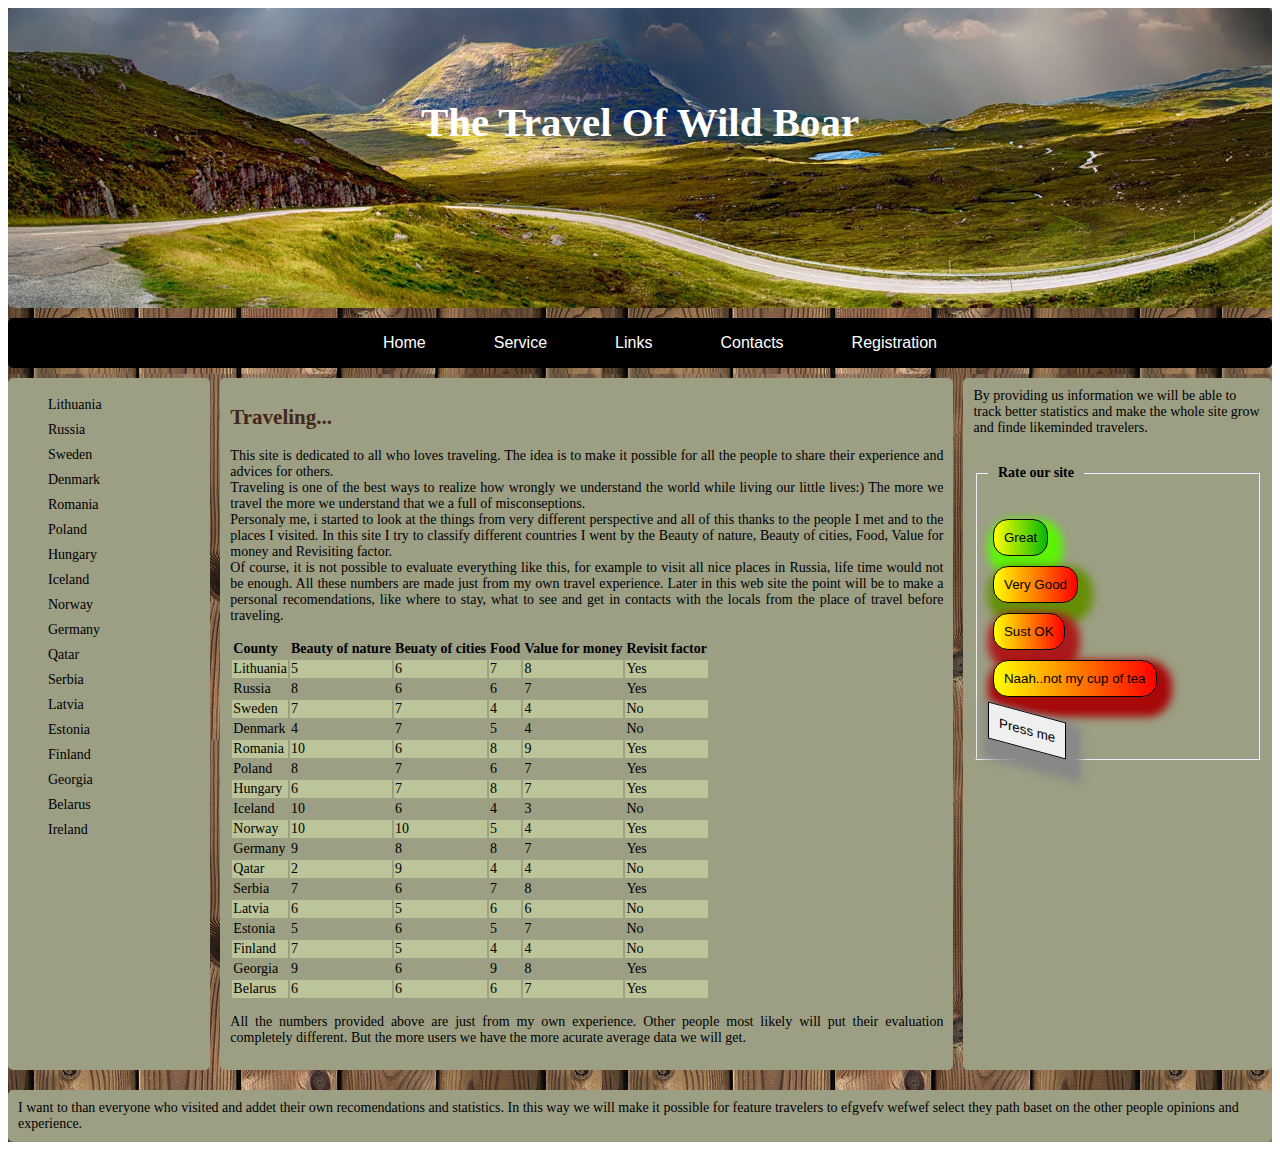
<file: index.html>
<!DOCTYPE html>
<html>

<head>
	<title>Travel</title>
	<link rel="stylesheet" type="text/css" href="gc.css">
</head>

<body>
	<div class="container-grid">

		<div class="name">
			<h3>The Travel Of Wild Boar</h3>
		</div>

		<div id="nav">
			<ul>
				<li><a class="active" href="#">Home</a></li>
				<li><a href="#">Service</a></li>
				<li><a href="#">Links</a></li>
				<li><a href="#">Contacts</a></li>
				<li><a href="registration.html">Registration</a></li>
			</ul>
		</div>
		<div class="containerLeft">
			<ul>
				<li><a href="#" id="lt">Lithuania</a></li>
				<li><a href="#" id="ru">Russia</a></li>
				<li><a href="#" id="sw">Sweden</a></li>
				<li><a href="#" id="dk">Denmark</a></li>
				<li><a href="#" id="ro">Romania</a></li>
				<li><a href="#" id="pl">Poland</a></li>
				<li><a href="#" id="hg">Hungary</a></li>
				<li><a href="#" id="ic">Iceland</a></li>
				<li><a href="#" id="no">Norway</a></li>
				<li><a href="#" id="de">Germany</a></li>
				<li><a href="#" id="qt">Qatar</a></li>
				<li><a href="#" id="sr">Serbia</a></li>
				<li><a href="#" id="lv">Latvia</a></li>
				<li><a href="#" id="es">Estonia</a></li>
				<li><a href="#" id="fl">Finland</a></li>
				<li><a href="#" id="ge">Georgia</li>
				</li>
				<li><a href="#" id="by">Belarus</a></li>
				<li><a href="#" id="ie">Ireland</a></li>
			</ul>
		</div>

		<div class="content">
			<h2>Traveling...</h2>
			<p>
				This site is dedicated to all who loves traveling. The idea is to make it possible for all the people to share
				their
				experience and advices for others.
				<br>Traveling is one of the best ways to realize how wrongly we understand the world while living our little
				lives:)
				The more we travel the more we understand
				that we a full of misconseptions.<br>
				Personaly me, i started to look at the things from very different perspective and all of this thanks to the people
				I met and to the places I visited. In this site I try to classify different countries I went by the Beauty of
				nature, Beauty of cities,
				Food, Value for money and Revisiting factor.<br>
				Of course, it is not possible to evaluate everything like this, for example to visit all nice places in Russia,
				life time would not be enough.
				All these numbers are made just from my own travel experience. Later in this web site the point will be to make a
				personal recomendations,
				like where to stay, what to see and get in contacts with the locals from the place of travel before traveling.

			</p>
			<div id="comparisonTable">
				<table>
					<th>County</th>
					<th>Beauty of nature</th>
					<th>Beuaty of cities</th>
					<th>Food</th>
					<th>Value for money</th>
					<th>Revisit factor</th>
					<tr>
						<td>Lithuania</td>
						<td>5</td>
						<td>6</td>
						<td>7</td>
						<td>8</td>
						<td>Yes</td>
					</tr>
					<tr>
						<td>Russia</td>
						<td>8</td>
						<td>6</td>
						<td>6</td>
						<td>7</td>
						<td>Yes</td>
					</tr>
					<tr>
						<td>Sweden</td>
						<td>7</td>
						<td>7</td>
						<td>4</td>
						<td>4</td>
						<td>No</td>
					</tr>
					<tr>
						<td>Denmark</td>
						<td>4</td>
						<td>7</td>
						<td>5</td>
						<td>4</td>
						<td>No</td>
					</tr>
					<tr>
						<td>Romania</td>
						<td>10</td>
						<td>6</td>
						<td>8</td>
						<td>9</td>
						<td>Yes</td>
					</tr>
					<tr>
						<td>Poland</td>
						<td>8</td>
						<td>7</td>
						<td>6</td>
						<td>7</td>
						<td>Yes</td>
					</tr>
					<tr>
						<td>Hungary</td>
						<td>6</td>
						<td>7</td>
						<td>8</td>
						<td>7</td>
						<td>Yes</td>
					</tr>
					<tr>
						<td>Iceland</td>
						<td>10</td>
						<td>6</td>
						<td>4</td>
						<td>3</td>
						<td>No</td>
					</tr>
					<tr>
						<td>Norway</td>
						<td>10</td>
						<td>10</td>
						<td>5</td>
						<td>4</td>
						<td>Yes</td>
					</tr>
					<tr>
						<td>Germany</td>
						<td>9</td>
						<td>8</td>
						<td>8</td>
						<td>7</td>
						<td>Yes</td>
					</tr>
					<tr>
						<td>Qatar</td>
						<td>2</td>
						<td>9</td>
						<td>4</td>
						<td>4</td>
						<td>No</td>
					</tr>
					<tr>
						<td>Serbia</td>
						<td>7</td>
						<td>6</td>
						<td>7</td>
						<td>8</td>
						<td>Yes</td>
					</tr>
					<tr>
						<td>Latvia</td>
						<td>6</td>
						<td>5</td>
						<td>6</td>
						<td>6</td>
						<td>No</td>
					</tr>
					<tr>
						<td>Estonia</td>
						<td>5</td>
						<td>6</td>
						<td>5</td>
						<td>7</td>
						<td>No</td>
					</tr>
					<tr>
						<td>Finland</td>
						<td>7</td>
						<td>5</td>
						<td>4</td>
						<td>4</td>
						<td>No</td>
					</tr>
					<tr>
						<td>Georgia</td>
						<td>9</td>
						<td>6</td>
						<td>9</td>
						<td>8</td>
						<td>Yes</td>
					</tr>
					<tr>
						<td>Belarus</td>
						<td>6</td>
						<td>6</td>
						<td>6</td>
						<td>7</td>
						<td>Yes</td>
					</tr>
				</table>
			</div>
			<p>
				All the numbers provided above are just from my own experience. Other people most likely will put their evaluation
				completely different. But the more users we have the more acurate average data we will get.
			</p>
		</div>
		<div class="right">
			By providing us information we will be able to track better statistics and make the whole site grow
			and finde likeminded travelers.
			<form>

				<fieldset id="rating">
					<legend id="rate">
						<h4>Rate our site</h4>
					</legend>
					<button id="great">Great</button>
					<br>
					<button id="veryGood">Very Good</button>
					<br>
					<button id="ok">Sust OK</button>
					<br>
					<button id="bad">Naah..not my cup of tea</button>
					<br>
					<button id="pressMe">Press me</button>
				</fieldset>
			</form>
		</div>

		<div class="footer">
			I want to than everyone who visited and addet their own recomendations and statistics. In this way we will make
			it possible for feature travelers to efgvefv wefwef select they path baset on the other people opinions and
			experience.
		</div>



	</div>
</body>

</html>
</file>
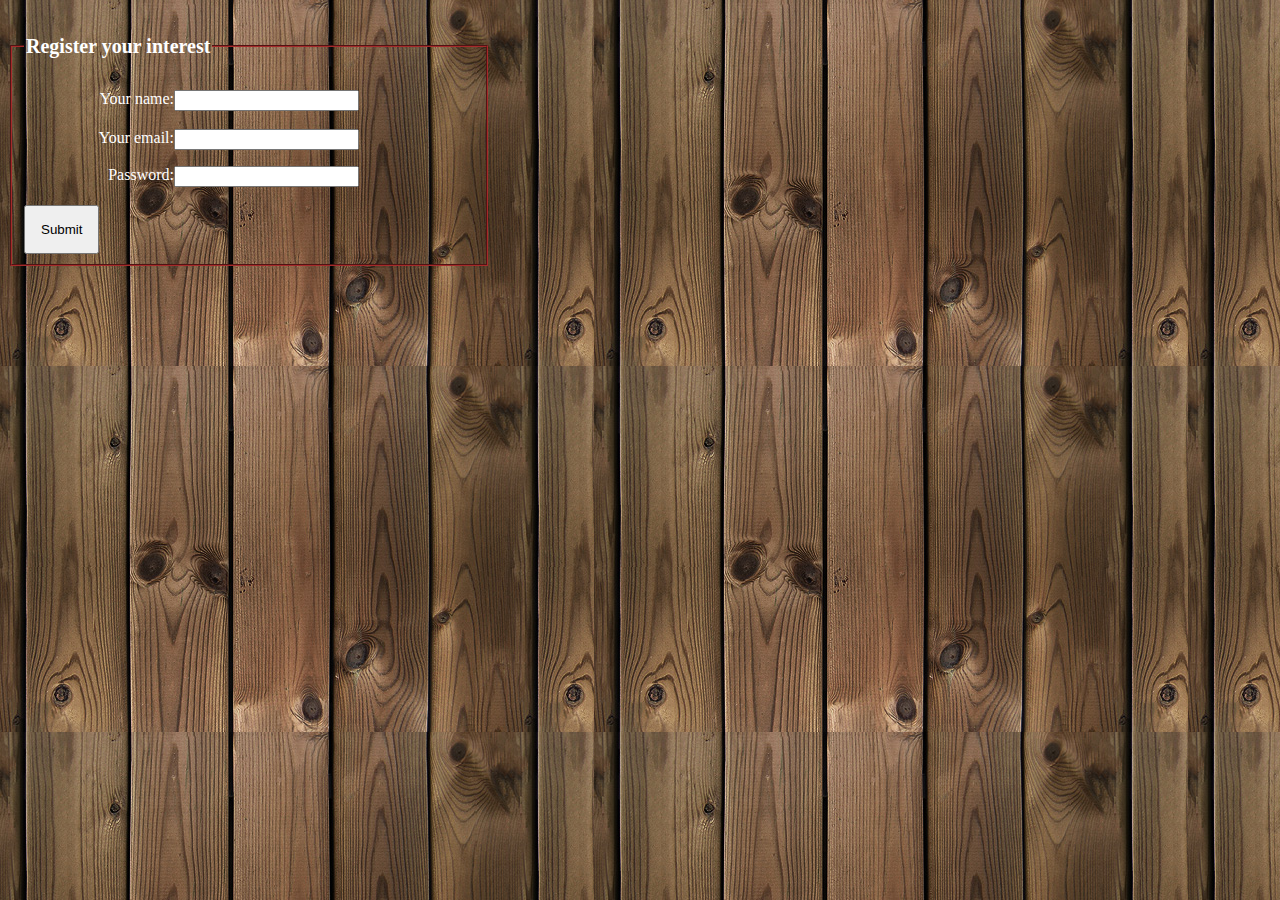
<file: registration.html>
<!DOCTYPE html>
<html lang="en">
<head>
    <meta charset="UTF-8">
    <meta name="viewport" content="width=device-width, initial-scale=1.0">
    <meta http-equiv="X-UA-Compatible" content="ie=edge">
    <title>Registration</title>
    <link rel="stylesheet" href="registration.css">
    
</head>
<body>
    
        <fieldset class="forma">
            <legend><h4>Register your interest</h4></legend>
            
                <label class="name" for="name">Your name:</label>
                <input type="text" name="name" id = "name"><br/>
                <br>
                <label class="email" for="email">Your email:</label>
                <input type="text" name="email" id = "email"></p>
                <label class="password" for="name">Password:</label>
                <input type="text" name="name" id = "password"><br><br>
                <button class="validation" onclick="validateText();">Submit</button>
        </fieldset>	
    
        <div class="box">Registration successful</div>

  
    <script src="jquery3.js"></script>
    <script src="registration.js"></script>
    <script src="reg.js"></script>
</body>
</html>
</file>
<file: gc.css>
.container-grid {
  display: grid;
  grid-template-columns: repeat(12, 1fr);
  grid-gap: 10px;
  background-image: url(wood.jpg);
}

.name {
  grid-column: 1/-1;
  grid-row: 1;
  background-image: url(kalnai.jpg);
  text-align: center;
  height: 250px;
  font-size: 35px;
  color: white;
  background-position: bottom center;
  background-size: cover;
  vertical-align: middle;
  padding-top: 50px;
  border-radius: 5px;
}
h2 {
  color: rgb(68, 38, 27);
}

#nav {
  grid-column: 1 /-1;
  grid-row: 2;
  background-color: black;
  list-style-type: none;
  border-radius: 5px;
  text-align: center;
  font-size: 16px;
  margin: 0px;
}
#nav ul li {
  display: inline;
  padding: 0px;
}
#nav ul li a {
  text-decoration: none;
  font-family: Arial, Helvetica, sans-serif;
  padding: 0.2em 2em;
  color: white;
}
#nav ul li a:hover {
  background-color: white;
  color: black;
}
#comparisonTable tr:nth-child(even) {
  background-color: rgba(228, 245, 181, 0.445);
}

.containerLeft {
  grid-column: 1 / 3;
  grid-row: 3;
  background-color: #9c9f84;
  list-style-type: none;
  border-radius: 5px;
  font-size: 16px;
  margin: 0px;
  font-size: 18px;
  line-height: 20px;
}

.containerLeft li {
  list-style-type: none;
}

.containerLeft ul a {
  text-decoration: none;
  color: black;
  padding: 0px;
  line-height: 25px;
}
.containerLeft ul a:hover {
  text-decoration: none;
  color: white;
  padding: 0px;
}

.content {
  grid-column: 3 / 10;
  grid-row: 3;
  font-family: Verdana, Georgia, serif;
  font-size: 14px;
  background-color: #9c9f84;
  border-radius: 5px;
  font-size: 16px;
  margin: 0px;
  padding: 10px;
  text-align: justify;
}

.right {
  grid-column: 10 / 13;
  grid-row: 3;
  font-family: Verdana, Georgia, serif;
  font-size: 14px;
  background-color: #9c9f84;
  border-radius: 5px;
  font-size: 16px;
  margin: 0px;
  padding: 10px;
}

.forma a {
  grid-column: 11 / 13;
  grid-row: 4 / 5;
  font-family: Verdana, Georgia, serif;
  font-size: 14px;
  background-color: #9c9f84;
  border-radius: 5px;
  font-size: 16px;
  margin: 0px;
  padding: 10px;
}
#rate {
  display: block;
  padding: 10px;
  margin-top: 20px;
}

#pressMe {
  padding: 10px;
  margin-top: 10px;
  transform: skewY(15deg);
  border: 1px solid;
  padding: 10px;
  box-shadow: 5px 10px 8px 10px #888888;
}
#great {
  border-radius: 15px;
  padding: 5px;
  margin: 5px;
  background-image: linear-gradient(-90deg, rgb(4, 185, 4), yellow);
  border: 1px solid;
  padding: 10px;
  box-shadow: 5px 10px 8px 10px #5df306;
}
#veryGood {
  border-radius: 15px;
  padding: 5px;
  margin: 5px;
  background-image: linear-gradient(-90deg, red, yellow);
  border: 1px solid;
  padding: 10px;
  box-shadow: 5px 10px 8px 10px #668f08;
}
#ok {
  border-radius: 15px;
  padding: 5px;
  margin: 5px;
  background-image: linear-gradient(-90deg, red, yellow);
  border: 1px solid;
  padding: 10px;
  box-shadow: 5px 10px 8px 10px #ac1b1b;
}
#bad {
  border-radius: 15px;
  padding: 5px;
  margin: 5px;
  background-image: linear-gradient(-90deg, red, yellow);
  border: 1px solid;
  padding: 10px;
  box-shadow: 5px 10px 8px 10px #a70909;
}

.footer {
  grid-column: 1 / -1;
  font-family: Verdana, Georgia, serif;
  font-size: 8px;
  background-color: #9c9f84;
  border-radius: 5px;
  font-size: 16px;
  margin: 0px;
  padding: 10px;
}

/*Small screens*/
@media (max-width: 480px) {
  .container-grid {
    display: grid;
  }
  #nav ul li {
    display: block;
    padding: 0px;
    width: 100px;
    align-self: auto;
  }
  .name {
    grid-column: 1/-1;
  }
  #nav > * {
    grid-column: 1 /-1;
  }
  .content {
    grid-column: 1/-1;
    grid-row: 3;
    font-size: 10px;
  }
  .containerLeft {
    grid-column: 1/-1;
    grid-row: 4;
    font-size: 10px;
  }
  .right {
    grid-column: 1/-1;
    grid-row: 5;
    font-size: 10px;
    display: none;
  }
  .footer {
    grid-column: 1/-1;
    grid-row: 6;
    font-size: 10px;
  }
}
/*Medium screens*/
@media (min-width: 480px) {
  /*Every style we put in this style will be affective if the scree is smaller than 992px*/
  .container-grid {
    display: grid;
  }
  .name {
    grid-column: 1/-1;
  }
  #nav > * {
    grid-column: 1 /-1;
  }
  .content {
    grid-column: 4/13;
    grid-row: 3;
    font-size: 14px;
  }
  .containerLeft {
    grid-column: 1/4;
    grid-row: 3;
    font-size: 14px;
  }
  .right {
    grid-column: 1/-1;
    grid-row: 4;
    font-size: 14px;
  }
  .footer {
    grid-column: 1/-1;
    grid-row: 5;
    font-size: 14px;
  }
}
/*Large screens*/
@media (min-width: 900px) {
  /*Every style we put in this style will be affective if the scree is bigger than 700px*/
  .container-grid {
    display: grid;
  }
  .name {
    grid-column: 1/-1;
  }
  #nav > * {
    grid-column: 1 /-1;
  }
  .content {
    grid-column: 3/10;
    grid-row: 3;
    font-size: 14px;
  }
  .containerLeft {
    grid-column: 1/3;
    grid-row: 3;
    font-size: 14px;
  }
  .right {
    grid-column: 10/13;
    grid-row: 3;
    font-size: 14px;
  }
  .footer {
    grid-column: 1/-1;
    grid-row: 5;
    font-size: 14px;
  }
}
</file>
<file: registration.css>
body {
  background-image: url(wood.jpg);
}
.forma {
  width: 450px;
  border-color: brown;
}
.forma a {
  color: white;
}
label {
  color: white;
  float: left;
  width: 150px;
  text-align: right;
}
legend {
  color: white;
  font-size: 20px;
}
.validation {
  text-align: center;
  padding: 15px;
}
.title {
  color: white;
  float: left;
  text-align: right;
  width: 100px;
  padding-right: 20px;
}
.favoritCountry {
  text-align: right;
}

.box {
  text-align: center;
  margin: 40px;
  padding: 20px;
  background-color: rgb(130, 172, 69);
  color: aliceblue;
  font-size: 20px;
  display: none;
}

/* Large screens */

@media (min-width: 700px) {
  /*Every style we put in this style will be affective if the scree is bigger than 700px*/
}
</file>
